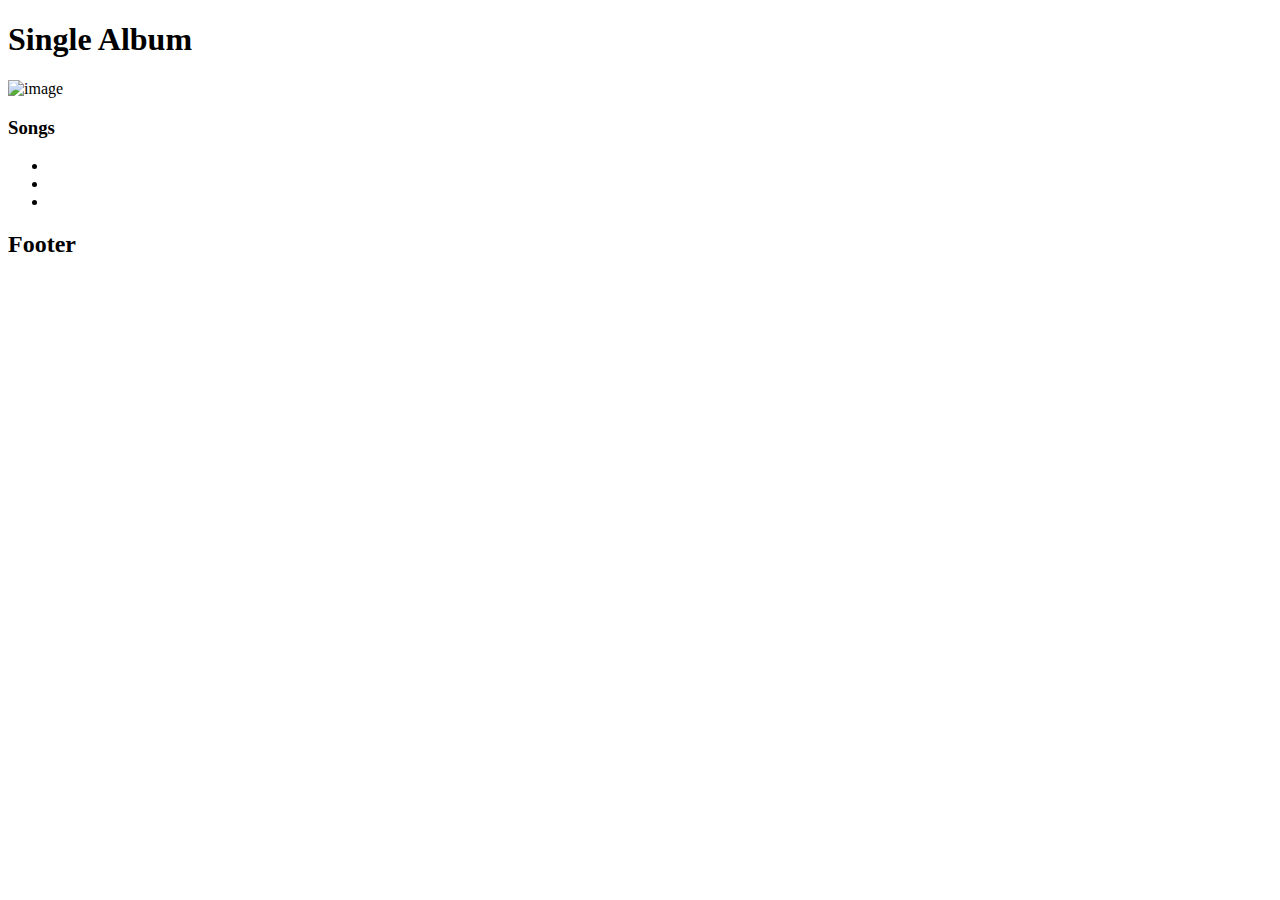
<file: src/main/resources/templates/single.html>
<!DOCTYPE html>
<html lang="en">
<head>
    <meta charset="UTF-8">
    <title>Single Album</title>
</head>
<body>
<header>
    <h1>Single Album</h1>
</header>
<main>
    <h2 th:text="${album.title}"></h2>
    <h2 th:text="${album.artist}"></h2>
    <img th:src="${album.imageUrl}"  alt="image">
    <p th:text="${album.songCount}"></p>
    <p th:text="${album.lengthInS}"></p>
    <h3>Songs</h3>
    <ul th:each="song : ${album.songsInThisAlbum}">
        <li th:text="'Song: ' + ${song.title}"></li>
        <li th:text="'Track: ' + ${song.trackNumber}"></li>
        <li th:text="'Length: ' + ${song.length}"></li>
    </ul>
</main>
<footer>
    <h2>Footer</h2>
</footer>
</body>
</html>
</file>
